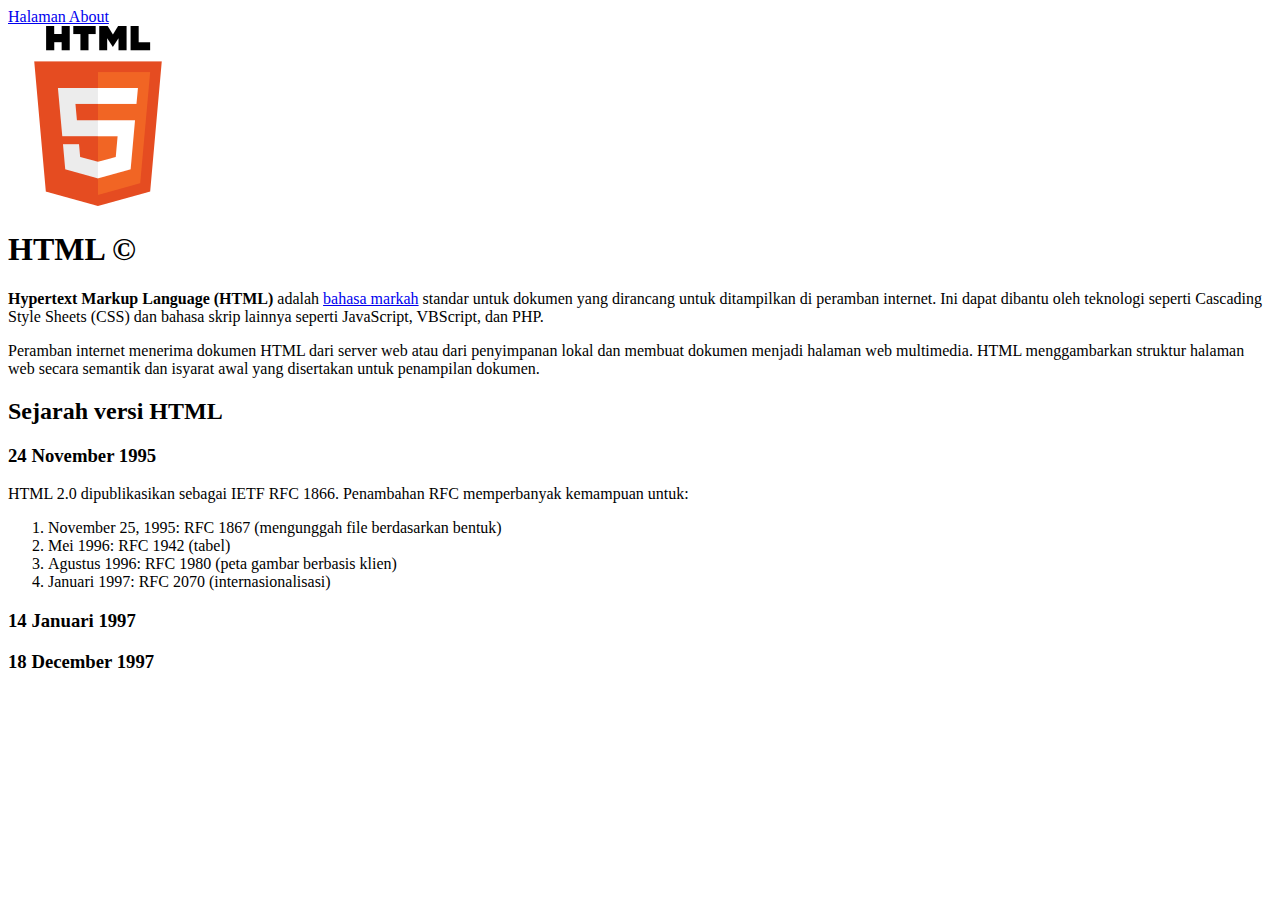
<file: latihan html/index.html>
<!DOCTYPE html>
<html lang="en">
<head>
    <meta charset="UTF-8">
    <meta name="viewport" content="width=device-width, initial-scale=1.0">
    <title>Belajar HTML</title>
</head>
<body>
    <a href="./about.html">Halaman About</a>
    <br>
    <!--  -->
    <img src="./HTML5_logo_and_wordmark.svg.png" alt="Logo HTML">
    <h1>HTML &copy;</h1>
    <p><b>Hypertext Markup Language (HTML)</b> adalah <a href="#">bahasa markah</a> standar untuk dokumen yang dirancang untuk ditampilkan di peramban internet. Ini dapat dibantu oleh teknologi seperti Cascading Style Sheets (CSS) dan bahasa skrip lainnya seperti JavaScript, VBScript, dan PHP.</p>
    <p>Peramban internet menerima dokumen HTML dari server web atau dari penyimpanan lokal dan membuat dokumen menjadi halaman web multimedia. HTML menggambarkan struktur halaman web secara semantik dan isyarat awal yang disertakan untuk penampilan dokumen.</p>
    <h2>Sejarah versi HTML</h2>
    <h3>24 November 1995</h3>
    HTML 2.0 dipublikasikan sebagai IETF RFC 1866. Penambahan RFC memperbanyak kemampuan untuk:
    <ol>
        <li>November 25, 1995: RFC 1867 (mengunggah file berdasarkan bentuk)</li>
        <li>Mei 1996: RFC 1942 (tabel)</li>
        <li>Agustus 1996: RFC 1980 (peta gambar berbasis klien)</li>
        <li>Januari 1997: RFC 2070 (internasionalisasi)</li>
    </ol>   
    <h3>14 Januari 1997</h3>
    <h3>18 December 1997</h3>

</body>
</html>
</file>
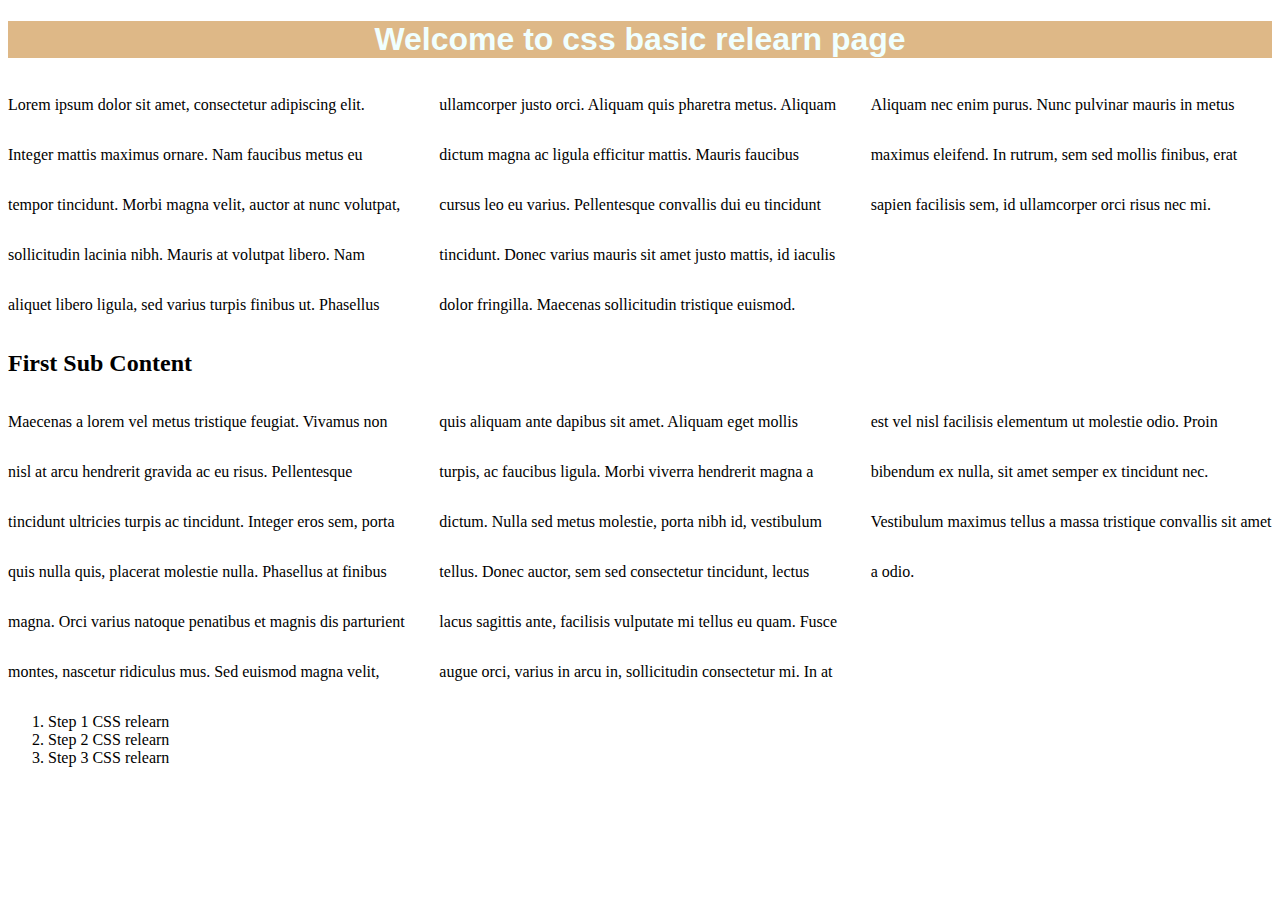
<file: csslesson1.html>
<!DOCTYPE html>
<html lang="en">

<head>
    <meta charset="UTF-8">
    <meta name="viewport" content="width=device-width, initial-scale=1.0">
    <title>CSS Basic Relearn</title>
    <link rel="stylesheet" href="./basicstyles.css">
</head>

<body>
    <h1>Welcome to css basic relearn page</h1>
    <p>
        Lorem ipsum dolor sit amet, consectetur adipiscing elit. Integer mattis maximus ornare. Nam faucibus metus eu
        tempor tincidunt. Morbi magna velit, auctor at nunc volutpat, sollicitudin lacinia nibh. Mauris at volutpat
        libero. Nam aliquet libero ligula, sed varius turpis finibus ut. Phasellus ullamcorper justo orci. Aliquam quis
        pharetra metus. Aliquam dictum magna ac ligula efficitur mattis. Mauris faucibus cursus leo eu varius.
        Pellentesque convallis dui eu tincidunt tincidunt. Donec varius mauris sit amet justo mattis, id iaculis dolor
        fringilla. Maecenas sollicitudin tristique euismod. Aliquam nec enim purus. Nunc pulvinar mauris in metus
        maximus eleifend. In rutrum, sem sed mollis finibus, erat sapien facilisis sem, id ullamcorper orci risus nec
        mi.
    </p>
    <div>
        <h2>First Sub Content</h2>
        <p>
            Maecenas a lorem vel metus tristique feugiat. Vivamus non nisl at arcu hendrerit gravida ac eu risus.
            Pellentesque tincidunt ultricies turpis ac tincidunt. Integer eros sem, porta quis nulla quis, placerat
            molestie nulla. Phasellus at finibus magna. Orci varius natoque penatibus et magnis dis parturient montes,
            nascetur ridiculus mus. Sed euismod magna velit, quis aliquam ante dapibus sit amet. Aliquam eget mollis
            turpis, ac faucibus ligula. Morbi viverra hendrerit magna a dictum. Nulla sed metus molestie, porta nibh id,
            vestibulum tellus. Donec auctor, sem sed consectetur tincidunt, lectus lacus sagittis ante, facilisis
            vulputate mi tellus eu quam. Fusce augue orci, varius in arcu in, sollicitudin consectetur mi. In at est vel
            nisl facilisis elementum ut molestie odio. Proin bibendum ex nulla, sit amet semper ex tincidunt nec.
            Vestibulum maximus tellus a massa tristique convallis sit amet a odio.
        </p>

        <ol>
            <li>Step 1 CSS relearn</li>
            <li>Step 2 CSS relearn</li>
            <li>Step 3 CSS relearn  </li>
        </ol>
    </div>

</body>

</html>
</file>
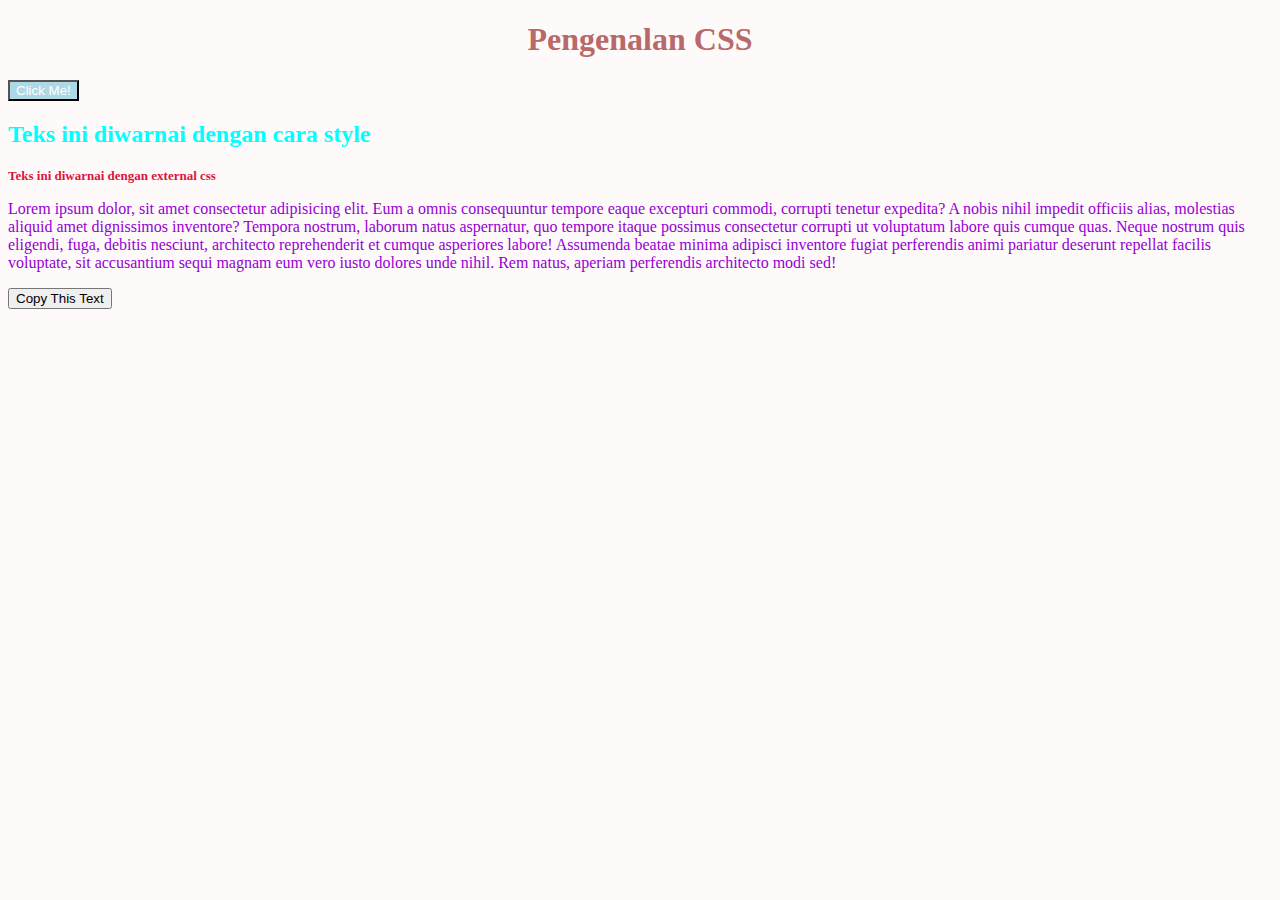
<file: latihan css/pengenalancss.html>
<!DOCTYPE html>
<html lang="en">
<head>
    <meta charset="UTF-8">
    <meta name="viewport" content="width=device-width, initial-scale=1.0">
    <title>CSS Tutorial</title>
    <!-- Contoh Menggunakan Style(harus didalam tag head) -->
    <!--  -->
    <style>
        h2 {
          color:aqua;
        }
    </style>
    <!-- Menggunakan External Css -->
    <link rel="stylesheet" href="./assets/pengenalan.css">
</head>

<body>
    <!-- Contoh Inline Style -->
    <!-- Cara ini tidak direkomendasikan,karena harus ditulis berulang ulang -->
    <header >
    <h1 style="color:rgb(184, 105, 105);   text-align: center;">Pengenalan CSS</h1>
    <button style="background-color: lightblue; color:white;">Click Me!</button>
    </header>
    <main>
    <div>
        <h2>Teks ini diwarnai dengan cara style </h2>

    </div>
    <div>
        <h3>Teks ini diwarnai dengan external css</h3>
        <p>Lorem ipsum dolor, sit amet consectetur adipisicing elit. Eum a omnis consequuntur tempore eaque excepturi commodi, corrupti tenetur expedita? A nobis nihil impedit officiis alias, molestias aliquid amet dignissimos inventore?
        Tempora nostrum, laborum natus aspernatur, quo tempore itaque possimus consectetur corrupti ut voluptatum labore quis cumque quas. Neque nostrum quis eligendi, fuga, debitis nesciunt, architecto reprehenderit et cumque asperiores labore!
        Assumenda beatae minima adipisci inventore fugiat perferendis animi pariatur deserunt repellat facilis voluptate, sit accusantium sequi magnam eum vero iusto dolores unde nihil. Rem natus, aperiam perferendis architecto modi sed!</p>
        <div>
            <button>Copy This Text </button>
        </div>
    </div>
    </main>
</body>
</html>
</file>
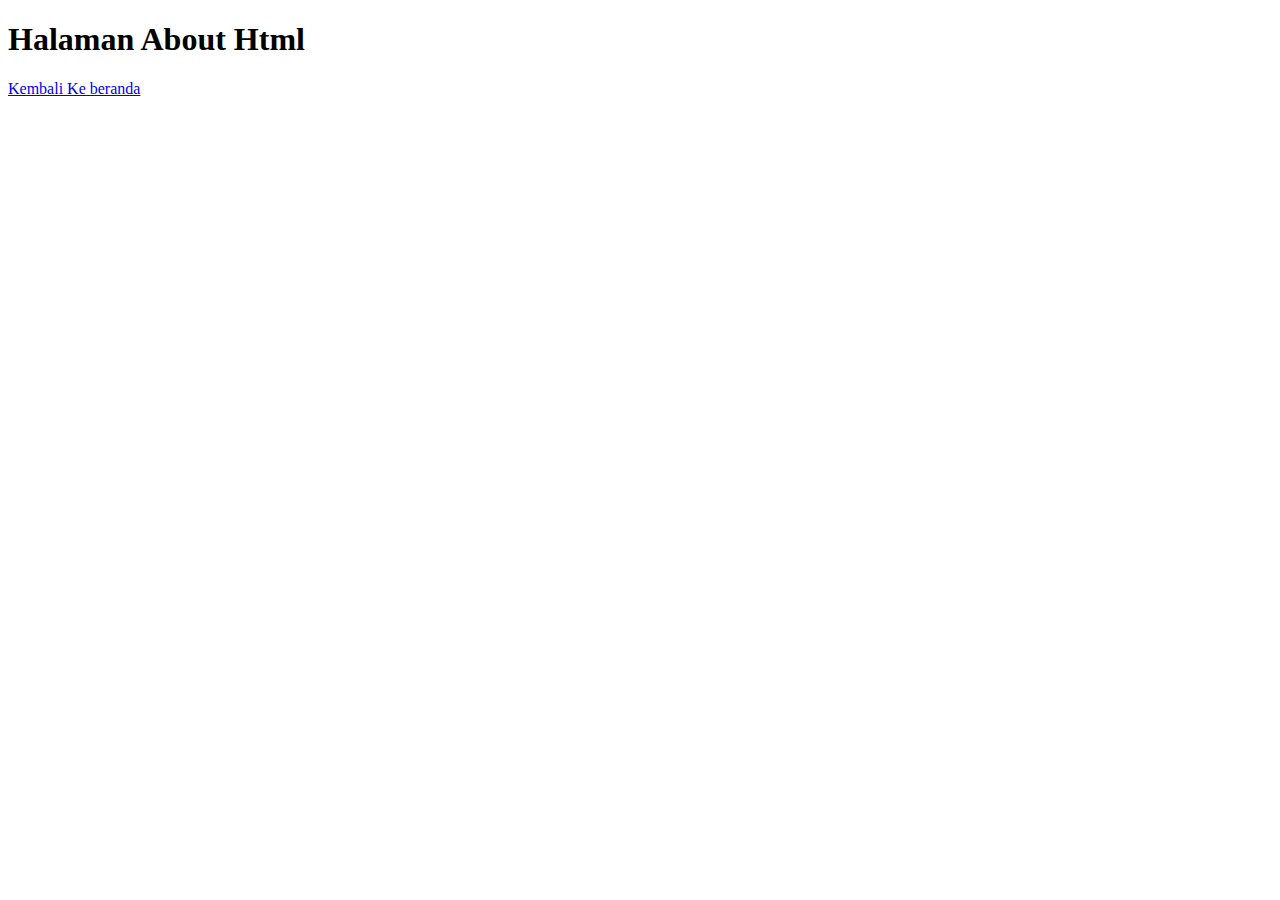
<file: latihan html/about.html>
<!DOCTYPE html>
<html lang="en">
<head>
    <meta charset="UTF-8">
    <meta name="viewport" content="width=device-width, initial-scale=1.0">
    <title>Halaman About Html</title>
</head>
<body>
    
    <h1>Halaman About Html</h1>
    <a href="./index.html">Kembali Ke beranda</a>
</body>
</html>
</file>
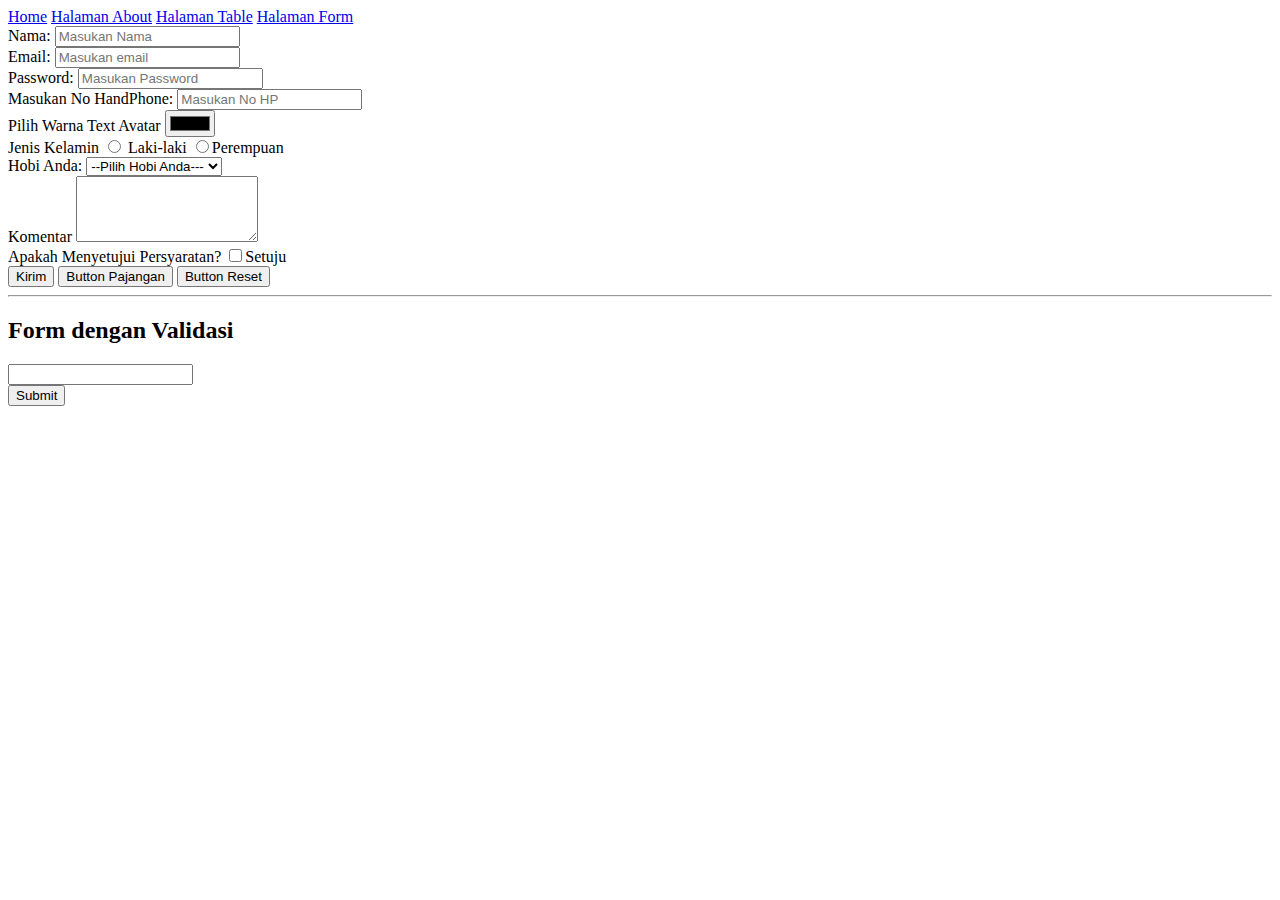
<file: latihan html/latihanForm.html>
<!DOCTYPE html>
<html lang="en">

<head>
    <meta charset="UTF-8">
    <meta name="viewport" content="width=device-width, initial-scale=1.0">
    <title>latihan Form</title>
</head>

<body>
    <header>
        <nav>
            <a href="./semantic_element.html">Home</a>
            <a href="./about.html">Halaman About</a>
            <a href="./latihanTable.html">Halaman Table</a>
            <a href="./latihanForm.html">Halaman Form</a>
        </nav>
    </header>
    <main>
        <!-- Latihan Ulang Form -->
        <!-- element for di label digunakan untuk menambah feature aksebilitas dan sebagai semantic dari formnya(memperjelas struktur) -->
        <!-- Cara penggunaanya biasanya menggunakan element id dan isinya disamakan dengan value di element for ,contohnya bisa dilihat dibawah: -->
        <form action="registrasi" method="get">
            <!-- element name ->  element pembungkus data untuk dikirim  -->
            <!-- 2 method umum yang digunakan di form :   -->
            <!--  1.POST(data dari name dikirim ke action dan melakukan refresh dan tidak ditampilkan di url) -->
               <!-- Data yg dikirim menggunakan method post  bisa dicheck menggunakan developer tools browser , dibagian panel-->
            <!--  2.GET(data dari name dikirim ke method di action dan nama element name dan isinya  ditampilkan di URL -->
               <!--  ** isi dari element name yang berupa symbol akan diubah menjadi tipe data encoding berupa %,+,nomor dll -->
            <div>
                <label for="Nama">Nama:</label>
                <input type="text" placeholder="Masukan Nama" id="Nama" name="nama_user">
            </div>
            <div>
                <label for="Email">Email:</label>
                <input type="email" placeholder="Masukan email" id="Email" name="email_user">
            </div>
            <div>
                <label for="Password">Password:</label>
                <input type="password" placeholder="Masukan Password" id="Password" name="password_user">
            </div>
            <div>
                <label for="PhoneNumber">Masukan No HandPhone:</label>
                <input type="number" placeholder="Masukan No HP" id="PhoneNumber" name="no_hp">
            </div>
            <div>
                <!-- Input type color picker -->
                <label for="warna">Pilih Warna Text Avatar</label>
                <input type="color" id="warna" name="warna_avatar">
            </div>
            <!-- Latihan Ulang Radio Button  -->
            <div>
               <Label>Jenis Kelamin</Label>
               <input type="radio" name="gender" id="gender_male" value="male"><Label for="gender_male"> Laki-laki</Label>
               <input type="radio" name="gender" id="gender_female" value="female"><Label for="gender_female">Perempuan</Label>
            </div>
            <!-- Latihan Ulang Select Option -->
            <div>
                <Label for="hobbies">Hobi Anda:</Label>
                <select name="hobby" id="hobbies">
                    <option value="--select--" selected>--Pilih Hobi Anda---</option>
                    <option value="Gaming">Main Game</option>
                    <option value="Reading">Membaca Buku</option>
                    <option value="Sports">Berolahraga</option>
                    <option value="Shopping">Belanja</option>
                </select>
            </div>
            <!-- Latihan Ulang TextArea -->
            <div>
                <label for="Comment">Komentar</label>
                <textarea name="Comments" id="Comment" cols="20" rows="4">
                </textarea>
            </div>
             <!-- Latihan Ulang CheckBox -->
             <div>
                <label >Apakah Menyetujui Persyaratan?</label>
                <input type="checkbox" name="agree" id="Agreement">Setuju
             </div>
            <div>
                <!-- Button di form -->
                <!-- Ketika button diclick akan menjalankan method di dalam form -->
                <!-- Default type dari button adalah type="submit" -->
                <button>Kirim</button>
                <!-- Jika tidak ingin menjalakan method di dalam form bisa ditambahkan element type="button" -->
                <button type="button">Button Pajangan</button>
                <!-- Bisa juga digunakan untuk reset value input form lain dengan menggunakan element type="reset" -->
                <button type="reset">Button Reset</button>
                <!-- Bisa juga dengan menggunakan input type="submit" -->
                <!-- <input type="submit">Button Submit</input> -->
            </div>
        </form>

        <hr>
        <h2>Form dengan Validasi </h2>
        <!-- Contoh Validasi HTML Standar(Client Side Validation) -->
        <!-- di input Text bisa memberikan validasi berupa required,minLength(minimal huruf),maxLength(maximum Huruf) -->
        <!-- Bisa untuk validasi email,tanggal dkk -->
        <!-- Untuk Selengkapnya bisa dilihat di: -->
        <!-- **trivia bahasa errornya akan berdasarkan IP address , contoh misal dari jepang maka bahasa errornya akan otomatis menggunakan bahasa jepang  -->
         <!-- https://developer.mozilla.org/en-US/docs/Learn/Forms/Form_validation -->
        <form action="valid" method="get">
            <div>
                <input type="text" name="searh" id="searchValue" required minlength="3" maxlength="10">
            </div>
            <button>Submit</button>
        </form>
    </main>
</body>

</html>
</file>
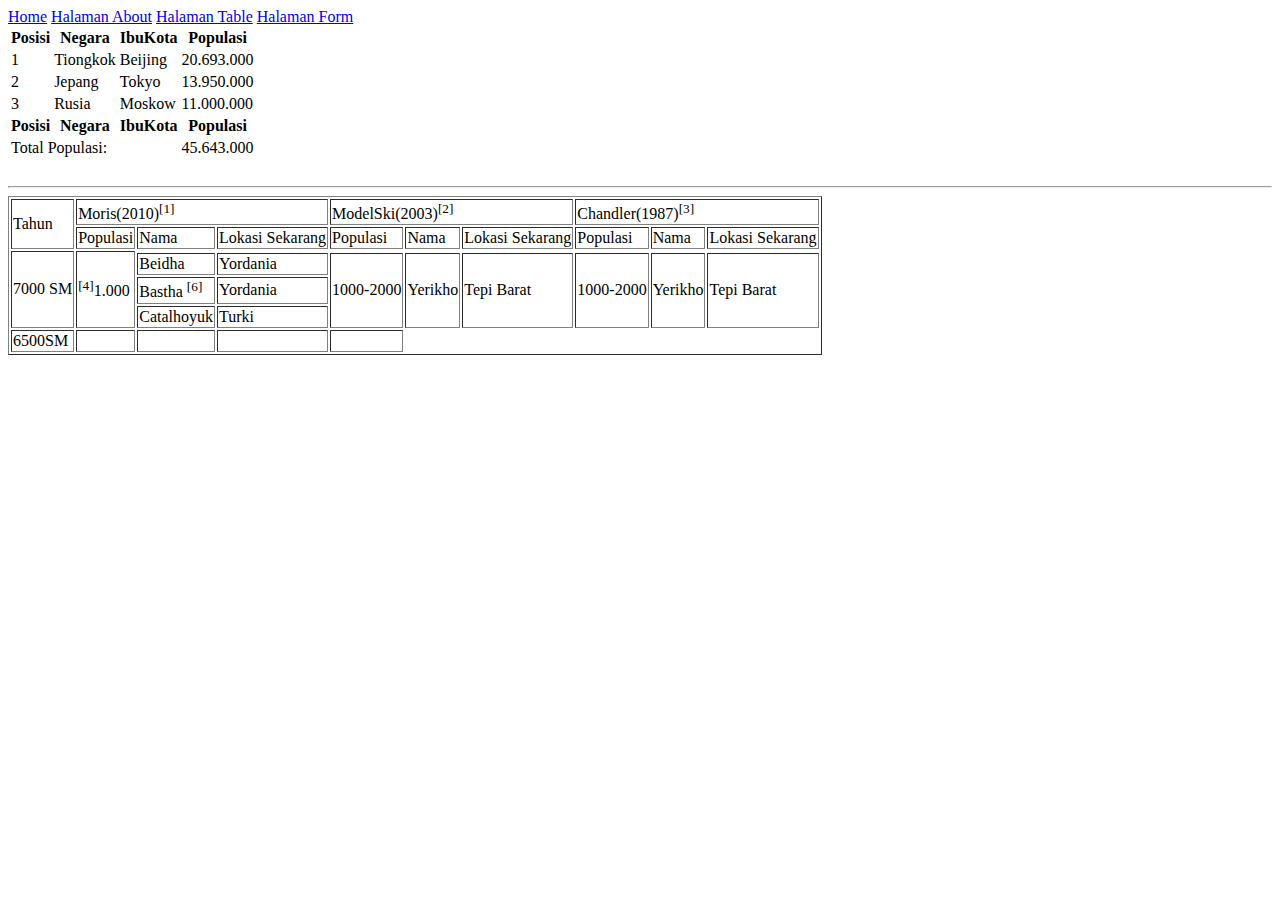
<file: latihan html/latihanTable.html>
<!DOCTYPE html>
<html lang="en">

<head>
    <meta charset="UTF-8">
    <meta name="viewport" content="width=device-width, initial-scale=1.0">
    <title>Latihan Table HTML</title>
</head>

<body>
    <header>
        <nav>
            <a href="./semantic_element.html">Home</a>
            <a href="./about.html">Halaman About</a>
            <a href="./latihanTable.html">Halaman Table</a>
            <a href="./latihanForm.html">Halaman Form</a>
        </nav>
    </header>
    <!-- Trivia Table HTML : Dulu digunakan sebagain layout website -->
    <!-- Semantic tag dalam table -->
    <!-- Fungsinya sama dengan semantic tag (untuk memperjelas struktur table) -->
    <!-- Contoh tagnya: <thead></thead> <tbody></tbody> <tfoot></tfoot> -->
    <main>
        <table>
            <thead>
                <tr>
                    <th>Posisi</th>
                    <th>Negara</th>
                    <th>IbuKota</th>
                    <th>Populasi</th>
                </tr>
            </thead>
            <tbody>
                <tr>
                    <td>1</td>
                    <td>Tiongkok</td>
                    <td>Beijing</td>
                    <td>20.693.000</td>
                </tr>
                <tr>
                    <td>2</td>
                    <td>Jepang</td>
                    <td>Tokyo</td>
                    <td>13.950.000</td>
                </tr>
                <tr>
                    <td>3</td>
                    <td>Rusia</td>
                    <td>Moskow</td>
                    <td>11.000.000</td>
                </tr>
            </tbody>
            <tfoot>
                <tr>
                    <th>Posisi</th>
                    <th>Negara</th>
                    <th>IbuKota</th>
                    <th>Populasi</th>
                </tr>
                <tr>
                    <td colspan="3">
                        Total Populasi:
                    </td>
                    <td>
                        45.643.000
                    </td>
                </tr>
            </tfoot>
        </table>

        <br>
        <hr>
        <!-- Latihan RowSpan dan Colspan-->
        <table border="1">
            <thead>
                <tr>
                    <td rowspan="2">Tahun</td>
                    <td colspan="3">Moris(2010)<sup>[1]</sup></td>
                    <td colspan="3">ModelSki(2003)<sup>[2]</sup></td>
                    <td colspan="3">Chandler(1987)<sup>[3]</sup></td>
                </tr>
                <tr>
                    <td>Populasi</td>
                    <td>Nama</td>
                    <td>Lokasi Sekarang</td>
                    <td>Populasi</td>
                    <td>Nama</td>
                    <td>Lokasi Sekarang</td>
                    <td>Populasi</td>
                    <td>Nama</td>
                    <td>Lokasi Sekarang</td>
                </tr>




            </thead>
            <tbody>
                <tr>
                    <td rowspan="4">7000 SM</td>
                    <td rowspan="4"><sup>[4]</sup>1.000</td>
                </tr>
                <tr>
                    <td>Beidha</td>
                    <td>Yordania</td>
                    <td rowspan="3">1000-2000</td>
                    <td rowspan="3">Yerikho</td>
                    <td rowspan="3">Tepi Barat</td>
                    <td rowspan="3">1000-2000</td>
                    <td rowspan="3">Yerikho</td>
                    <td rowspan="3">Tepi Barat</td>



                </tr>
                <tr>
                    <td>Bastha <sup>[6]</sup></td>
                    <td>Yordania </td>
                </tr>
                <tr>
                    <td>Catalhoyuk</td>
                    <td>Turki</td>
                </tr>
                <tr>
                    <td>6500SM</td>
                    <td></td>
                    <td></td>
                    <td></td>
                    <td></td>
                </tr>





            </tbody>
        </table>

    </main>
</body>

</html>
</file>
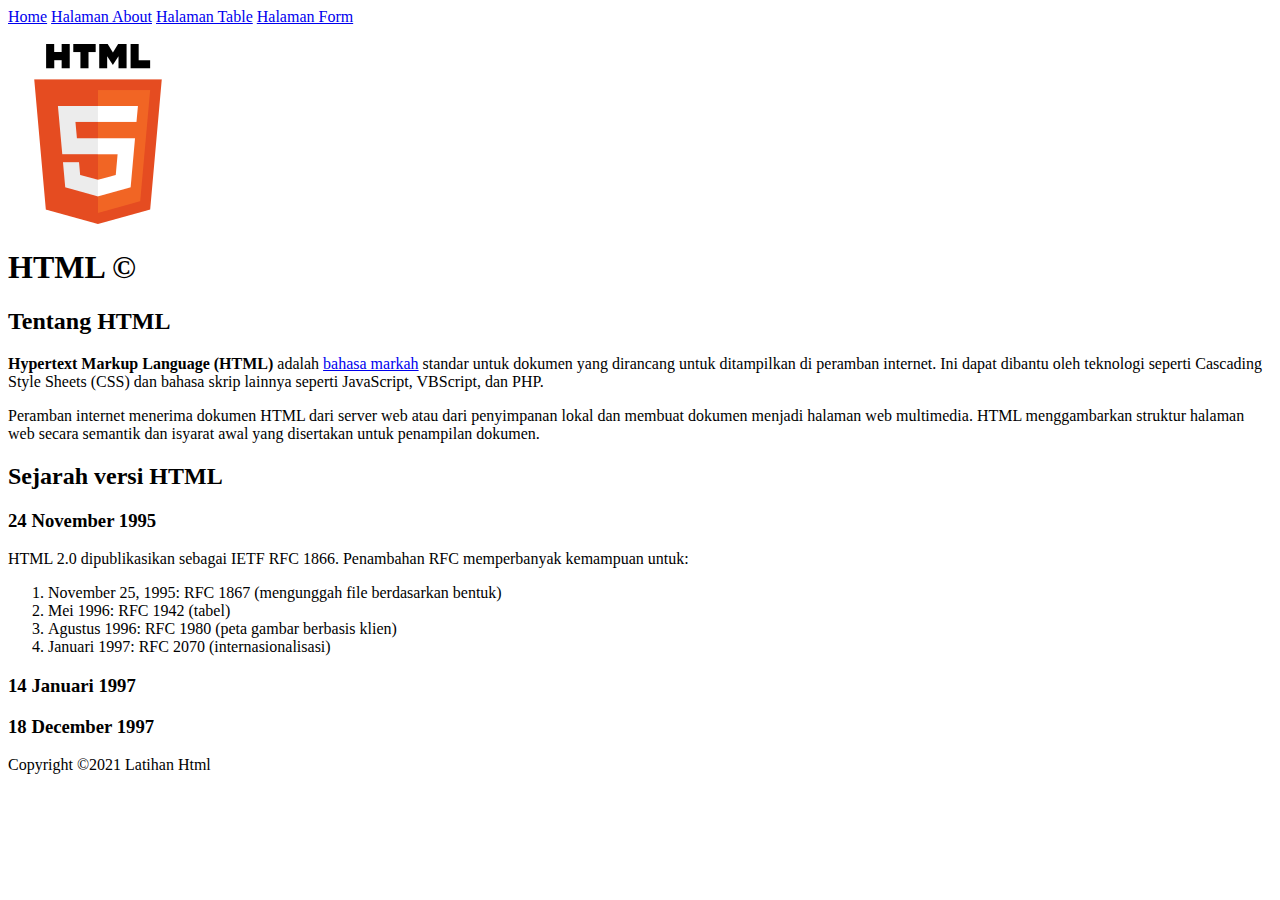
<file: latihan html/semantic_element.html>
<!DOCTYPE html>
<html lang="en">

<head>
    <meta charset="UTF-8">
    <meta name="viewport" content="width=device-width, initial-scale=1.0">
    <title>Latihan menggunakan element semantic</title>
</head>

<body>
    <!-- Semantic element -->
    <!-- Element dalam html untuk mempermudah search engine untuk mencari content dari website -->
    <!-- Dan Bisa Mempermudah Pembuat Website untuk mengedit/mengatur Halaman Website -->
    <!-- Contoh Tag  Semantic:<header>..</header>,<nav></nav>,<section></section>,dll -->
    <header>
        <nav>
            <a href="./semantic_element.html">Home</a>
            <a href="./about.html">Halaman About</a>
            <a href="./latihanTable.html">Halaman Table</a>
            <a href="./latihanForm.html">Halaman Form</a>
        </nav>
    </header>

    <br>
    <!-- Bagian Utama Page -->
    <main>
        <section>
            <img src="./HTML5_logo_and_wordmark.svg.png" alt="Logo HTML">
            <h1>HTML &copy;</h1>
            <article>
                <h2>Tentang HTML</h2>
                <p><b>Hypertext Markup Language (HTML)</b> adalah <a href="#">bahasa markah</a> standar untuk dokumen
                    yang dirancang untuk ditampilkan di peramban internet. Ini dapat dibantu oleh teknologi seperti
                    Cascading Style Sheets (CSS) dan bahasa skrip lainnya seperti JavaScript, VBScript, dan PHP.</p>
                <p>Peramban internet menerima dokumen HTML dari server web atau dari penyimpanan lokal dan membuat
                    dokumen menjadi halaman web multimedia. HTML menggambarkan struktur halaman web secara semantik dan
                    isyarat awal yang disertakan untuk penampilan dokumen.</p>
            </article>
        </section>
        <section>
            <h2>Sejarah versi HTML</h2>
            <article>
                <h3>24 November 1995</h3>
                HTML 2.0 dipublikasikan sebagai IETF RFC 1866. Penambahan RFC memperbanyak kemampuan untuk:
                <ol>
                    <li>November 25, 1995: RFC 1867 (mengunggah file berdasarkan bentuk)</li>
                    <li>Mei 1996: RFC 1942 (tabel)</li>
                    <li>Agustus 1996: RFC 1980 (peta gambar berbasis klien)</li>
                    <li>Januari 1997: RFC 2070 (internasionalisasi)</li>
                </ol>
                <h3>14 Januari 1997</h3>
                <h3>18 December 1997</h3>
            </article>
        </section>
    </main>
    <footer>
        Copyright &copy;2021 Latihan Html
    </footer>
</body>

</html>
</file>
<file: basicstyles.css>
h1{
    font-family: Verdana, Geneva, Tahoma, sans-serif;
    color: azure;
    background-color: burlywood;
    text-align: center;
}

p{
    line-height: 50px;
    column-count: 3;
    column-gap: 30px;

}
</file>
<file: latihan css/assets/pengenalan.css>
h3{
    color: crimson;
    font-size: small;
  
}
body {
    background-color:snow;
}
p{
    color:darkviolet;
}
</file>
